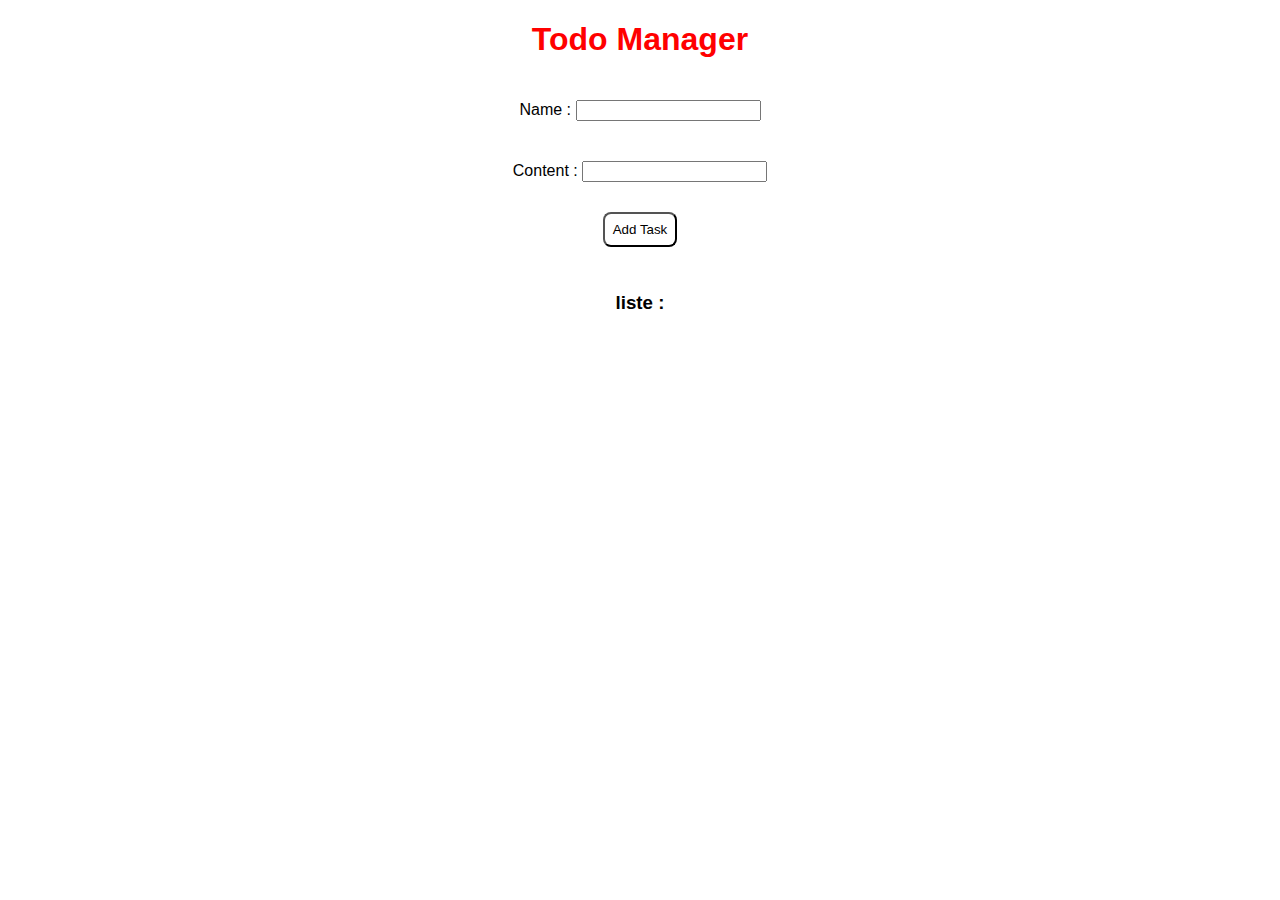
<file: ex3/index.html>
<!DOCTYPE html>
<html lang="en">
<head>
    <meta charset="UTF-8">
    <meta name="viewport" content="width=device-width, initial-scale=1.0">
    <link rel="stylesheet" href="style.css">
    <title>Todo Manager</title>
</head>
<body>
    <div id="app">
        
        <h1 class="title">Todo Manager</h1>

        <div class="name1">
            <label for="name"> Name :</label>
            <input type="text" id="name" placeholder="">
        </div>

        <div class="task1">
            <label for="task"> Content :</label>
            <input type="text" id="task" placeholder="">
        </div>
        <button onclick="addTask()">Add Task</button>
        
        <ul id="List"> <h3>liste :</h3>  </ul>
        
    </div>

    <script src="script.js"></script>
</body>
</html>
</file>
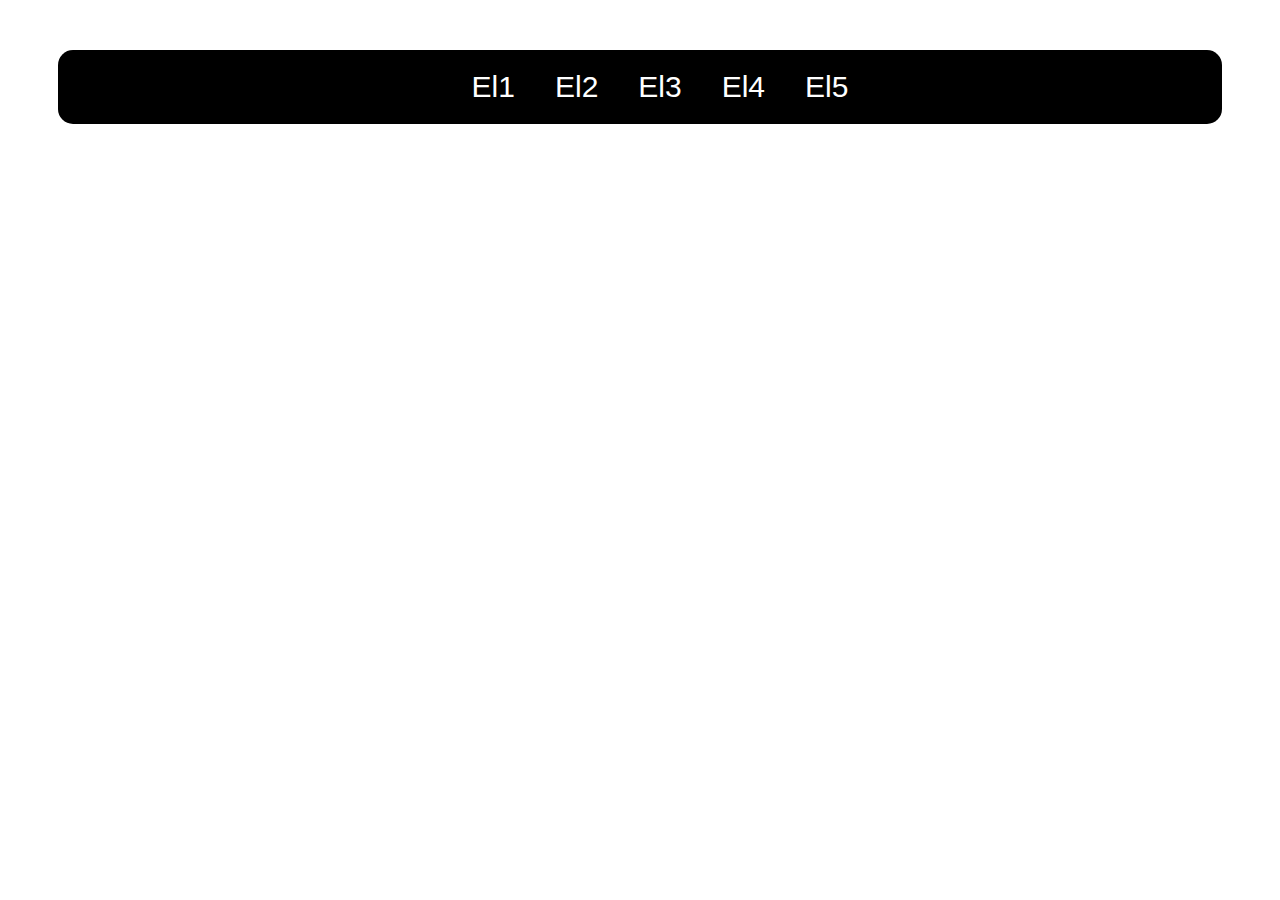
<file: ex4/index.html>
<!DOCTYPE html>
<html lang="fr">
<head>
    <meta charset="UTF-8">
    <meta name="viewport" content="width=device-width, initial-scale=1.0">
    <title>Liste OL Interactive</title>
    <style>
        li { cursor: pointer;
        margin :20px ;
        font-family: Verdana, Geneva, Tahoma, sans-serif;
        font-size:30px;} 
        ol {
            list-style: none;
            display: flex;
            color: white;
            align-items: center;
            justify-content: center;
            background-color: black;
            margin: 50px;
            border-radius: 15px;

            
        }
    </style>
</head>
<body>
    <ol id="Liste">
        <li>El1</li>
        <li>El2</li>
        <li>El3</li>
        <li>El4</li>
        <li>El5</li>
    </ol>

    <script src="liste.js"></script>
</body>
</html>
</file>
<file: ex3/style.css>
body {
    font-family: Arial, sans-serif;
    text-align: center;
    margin: 0;
}
.title{
    color: red;
}
#app {
    max-width: 400px;
    margin: 0 auto;
    display: flex;
    flex-direction: column;
    align-items: center;
    justify-content: center;

}

ul {
    list-style-type: none;
    padding: 0;
}

li {
    margin: 10px 0;
    padding: 10px;
    background-color: #7e7373;
    border-radius: 5px;
}

button {
    padding: 8px;
    margin: 10px;
    cursor: pointer;
    background-color: transparent;
    border-radius: 8px;
}

.name1,.task1{
    margin: 20px;
}
</file>
